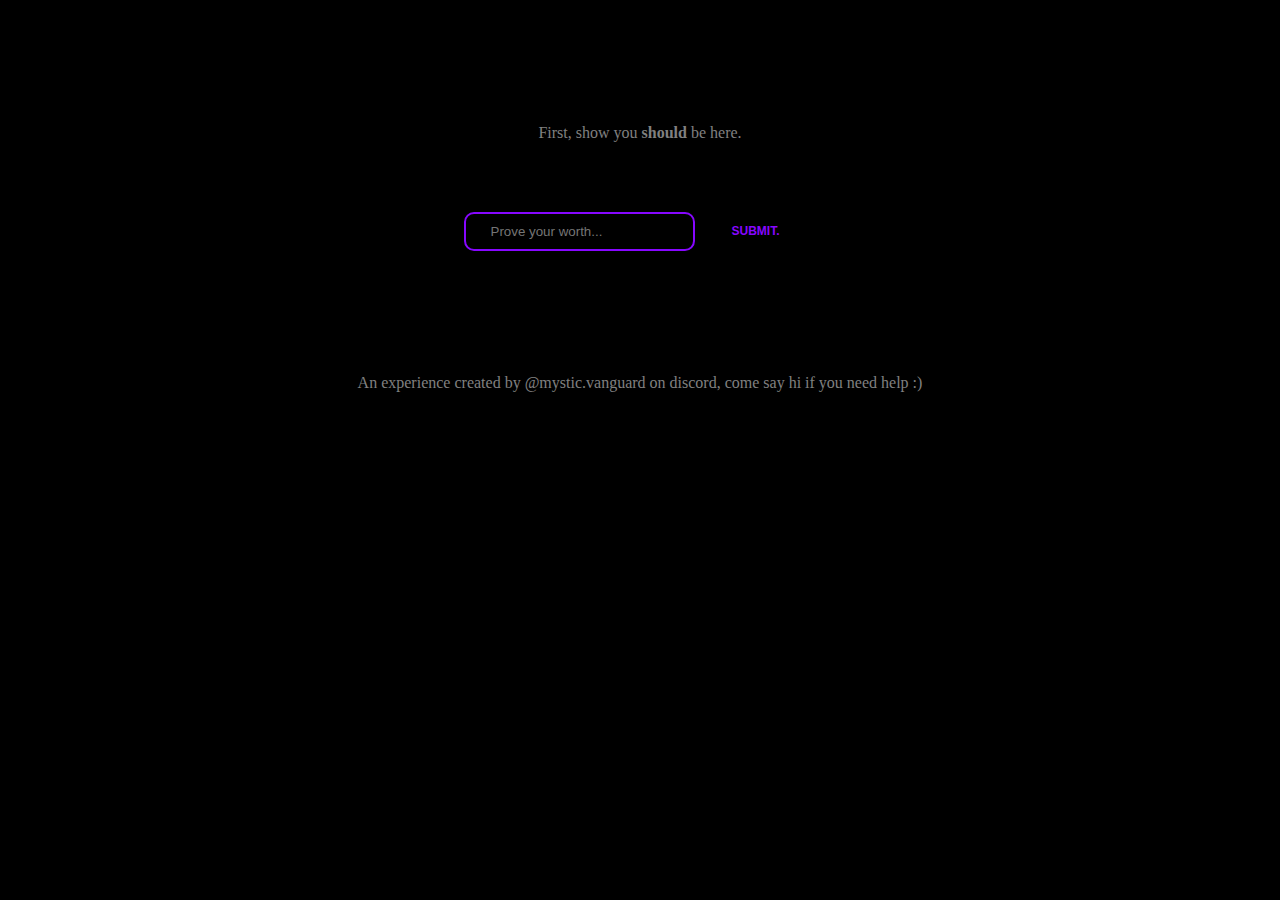
<file: index.html>
<!DOCTYPE html>
<html lang="en">

<head>
    <meta charset="UTF-8">
    <meta name="viewport" content="width=device-width, initial-scale=1.0">
    <title>Gatekeeper</title>
    <link rel="stylesheet" href="style.css">
    <script src="script.js"></script>
</head>

<body>
    <p>First, show you <strong>should</strong> be here.</p>
    <div class="container">
        <input placeholder="Prove your worth..." class="input" name="text" type="text" id="gate" autocomplete="off" />
        <button onclick="compareKey(0)">
            <span class="box">
                Submit. <!--Death will come-->
            </span>
        </button>
    </div>

    <p><br><br><br>An experience created by @mystic.vanguard on discord, come say hi if you need help :)</p>
</body>

</html>
</file>
<file: style.css>
.input {
  color: gray;
  border: 2px solid #8707ff;
  border-radius: 10px;
  padding: 10px 25px;
  background: transparent;
  max-width: 190px;
  height: auto;
}

.input:active {
  box-shadow: 2px 2px 15px #8707ff inset;
}

body {
  display: flex;
  flex-direction: column;
  align-items: center;
  justify-content: center;
  background-color: black;
  gap: 50px;
  padding: 100px;
}

p {
  color: gray;
}

.box {
  width: 70px;
  font-size: 12px;
  height: auto;
  float: left;
  transition: .5s linear;
  position: relative;
  display: block;
  overflow: hidden;
  padding: 15px;
  text-align: center;
  margin: 0 5px;
  background: transparent;
  text-transform: uppercase;
  font-weight: 900;
  border-radius: 8px;
}

.box:before {
  position: absolute;
  content: '';
  left: 0;
  bottom: 0;
  height: 4px;
  width: 100%;
  border-bottom: 4px solid transparent;
  border-left: 4px solid transparent;
  box-sizing: border-box;
  transform: translateX(100%);
  border-radius: 8px;
}

.box:after {
  position: absolute;
  content: '';
  top: 0;
  left: 0;
  width: 100%;
  height: 4px;
  border-top: 4px solid transparent;
  border-right: 4px solid transparent;
  box-sizing: border-box;
  transform: translateX(-100%);
  border-radius: 8px;
}

.box:hover {
  box-shadow: 0 5px 15px rgba(0, 0, 0, 0.5);
  border-radius: 8px;
}

.box:hover:before {
  border-color: #8707ff;
  height: 100%;
  transform: translateX(0);
  transition: .3s transform linear, .3s height linear .3s;
  border-radius: 8px;
}

.box:hover:after {
  border-color: #8707ff;
  height: 100%;
  transform: translateX(0);
  transition: .3s transform linear, .3s height linear .5s;
  border-radius: 8px;
}

button {
  color: #8707ff;
  text-decoration: none;
  cursor: pointer;
  outline: none;
  border: none;
  background: transparent;
}

.container {
  display: flex;
  flex-direction: row;
  align-items: center;
  justify-content: center;
}


.switch {
  --input-focus: #8707ff;
  --font-color: #323232;
  --font-color-sub: #666;
  --bg-color: #fff;
  --bg-color-alt: #666;
  --main-color: #323232;
  position: relative;
  display: flex;
  flex-direction: column;
  justify-content: center;
  align-items: center;
  gap: 30px;
  width: 50px;
  height: 20px;
}

.toggle {
  opacity: 0;
  width: 0;
  height: 0;
}

.slider {
  box-sizing: border-box;
  border-radius: 5px;
  border: 2px solid var(--main-color);
  box-shadow: 4px 4px var(--main-color);
  position: absolute;
  cursor: pointer;
  top: 0;
  left: 0;
  right: 0;
  bottom: 0;
  background-color: var(--bg-colorcolor);
  transition: 0.3s;
}

.slider:before {
  box-sizing: border-box;
  position: absolute;
  content: "";
  height: 20px;
  width: 20px;
  border: 2px solid var(--main-color);
  border-radius: 5px;
  left: -2px;
  bottom: 2px;
  background-color: var(--bg-color);
  box-shadow: 0 3px 0 var(--main-color);
  transition: 0.3s;
}

.toggle:checked+.slider {
  background-color: var(--input-focus);
}

.toggle:checked+.slider:before {
  transform: translateX(30px);
}

#asciiArt {
  transition: color 2s ease-in-out;
}

/* From Uiverse.io by Praashoo7 */
.form {
  display: flex;
  flex-direction: column;
  gap: 10px;
  padding-left: 2em;
  padding-right: 2em;
  padding-bottom: 0.4em;
  background-color: #171717;
  border-radius: 25px;
  transition: .4s ease-in-out;
}

.form:hover {
  transform: scale(1.05);
  border: 1px solid black;
}

#heading {
  text-align: center;
  margin: 2em;
  color: rgb(255, 255, 255);
  font-size: 1.2em;
}

.field {
  display: flex;
  align-items: center;
  justify-content: center;
  gap: 0.5em;
  border-radius: 25px;
  padding: 0.6em;
  border: none;
  outline: none;
  color: white;
  background-color: #171717;
  box-shadow: inset 2px 5px 10px rgb(5, 5, 5);
}

.input-icon {
  height: 1.3em;
  width: 1.3em;
  fill: white;
}

.input-field {
  background: none;
  border: none;
  outline: none;
  width: 100%;
  color: #d3d3d3;
}

.form .btn {
  display: flex;
  justify-content: center;
  flex-direction: row;
  margin-top: 2.5em;
}

.button1 {
  padding: 0.5em;
  padding-left: 1.1em;
  padding-right: 1.1em;
  border-radius: 5px;
  margin-right: 0.5em;
  border: none;
  outline: none;
  transition: .4s ease-in-out;
  background-color: #252525;
  color: white;
}

.button1:hover {
  background-color: black;
  color: white;
}

.button2 {
  padding: 0.5em;
  padding-left: 2.3em;
  padding-right: 2.3em;
  border-radius: 5px;
  border: none;
  outline: none;
  transition: .4s ease-in-out;
  background-color: #252525;
  color: white;
}

.button2:hover {
  background-color: black;
  color: white;
}

.button3 {
  margin-bottom: 3em;
  padding: 0.5em;
  border-radius: 5px;
  border: none;
  outline: none;
  transition: .4s ease-in-out;
  background-color: #252525;
  color: white;
}

.button3:hover {
  background-color: red;
  color: white;
}

.riddle {
  color: #3a4a5a;
}

.unreviewed {
  color: #5a3a3a;
}

a {
  color: #8707ff;
  text-decoration: none;
}

a:hover {
  text-decoration: underline;
}
</file>
